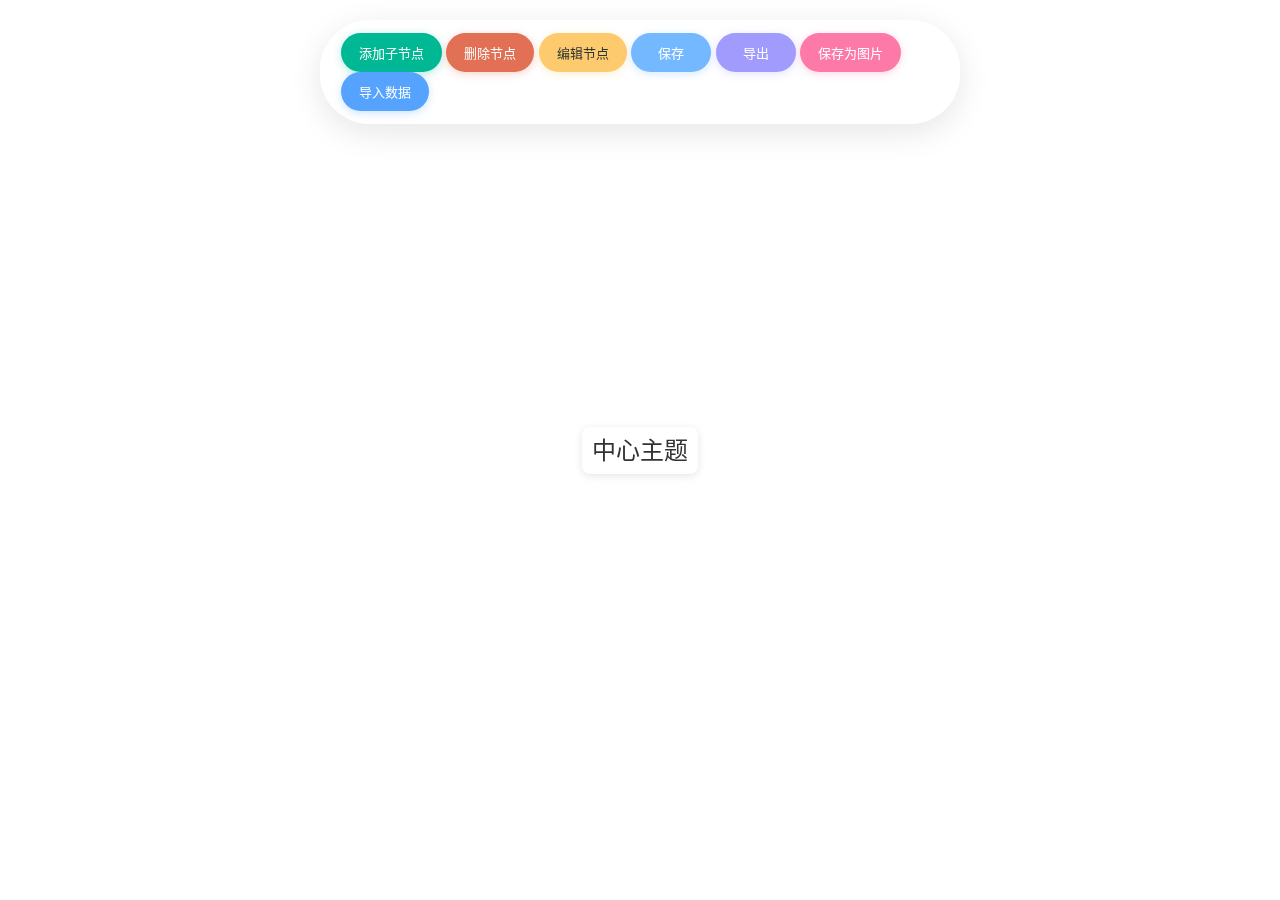
<file: assets/html/mind/index.html>
<!DOCTYPE html>
<html lang="zh-CN">
<head>
    <title>在线思维导图</title>
    <meta charset="utf-8">
    <!-- 引入 jsMind 样式 -->
    <link type="text/css" rel="stylesheet" href="./jsmind/style/jsmind.css" />
    <style>
        * {
            margin: 0;
            padding: 0;
            box-sizing: border-box;
        }
        
        body {
            font-family: -apple-system, BlinkMacSystemFont, 'Segoe UI', Roboto, 'Helvetica Neue', Arial, sans-serif;
            background: linear-gradient(135deg, #667eea 0%, #764ba2 100%);
            overflow: hidden;
            width: 100vw;
            height: 100vh;
        }
        
        html {
            overflow: hidden;
            width: 100%;
            height: 100%;
        }
        
        #jsmind_container {
            width: 100vw;
            height: 100vh;
            background: #ffffff;
            border-radius: 0;
            box-shadow: none;
            overflow: hidden;
            position: fixed;
            top: 0;
            left: 0;
        }
        
        #jsmind_container .jsmind-inner {
            overflow: hidden !important;
        }
        
        #jsmind_container canvas {
            overflow: hidden !important;
        }
        
        #jsmind_container jmnodes {
            overflow: hidden !important;
        }
        
        .toolbar {
            position: fixed;
            top: 20px;
            left: 50%;
            transform: translateX(-50%);
            z-index: 1000;
            
            gap: 8px;
            background: rgba(255, 255, 255, 0.95);
            backdrop-filter: blur(10px);
            padding: 12px 20px;
            border-radius: 50px;
            box-shadow: 0 8px 32px rgba(0, 0, 0, 0.1);
            border: 1px solid rgba(255, 255, 255, 0.2);
        }
        
        .toolbar button, .toolbar .button {
            padding: 10px 18px;
            border: none;
            border-radius: 25px;
            background: #6c5ce7;
            color: white;
            cursor: pointer;
            font-size: 13px;
            font-weight: 500;
            transition: all 0.3s cubic-bezier(0.4, 0, 0.2, 1);
            text-decoration: none;
            display: inline-flex;
            align-items: center;
            justify-content: center;
            min-width: 80px;
            box-shadow: 0 2px 8px rgba(108, 92, 231, 0.3);
        }
        
        .toolbar button:hover, .toolbar .button:hover {
            background: #5f3dc4;
            transform: translateY(-2px);
            box-shadow: 0 4px 16px rgba(108, 92, 231, 0.4);
        }
        
        .toolbar button:active, .toolbar .button:active {
            transform: translateY(0);
            box-shadow: 0 2px 8px rgba(108, 92, 231, 0.3);
        }
        
        /* 为不同功能的按钮设置不同颜色 */
        .toolbar button:nth-child(1) { background: #00b894; box-shadow: 0 2px 8px rgba(0, 184, 148, 0.3); }
        .toolbar button:nth-child(1):hover { background: #00a085; box-shadow: 0 4px 16px rgba(0, 184, 148, 0.4); }
        
        .toolbar button:nth-child(2) { background: #e17055; box-shadow: 0 2px 8px rgba(225, 112, 85, 0.3); }
        .toolbar button:nth-child(2):hover { background: #d63031; box-shadow: 0 4px 16px rgba(225, 112, 85, 0.4); }
        
        .toolbar button:nth-child(3) { background: #fdcb6e; color: #2d3436; box-shadow: 0 2px 8px rgba(253, 203, 110, 0.3); }
        .toolbar button:nth-child(3):hover { background: #f39c12; box-shadow: 0 4px 16px rgba(253, 203, 110, 0.4); }
        
        .toolbar button:nth-child(4) { background: #74b9ff; box-shadow: 0 2px 8px rgba(116, 185, 255, 0.3); }
        .toolbar button:nth-child(4):hover { background: #0984e3; box-shadow: 0 4px 16px rgba(116, 185, 255, 0.4); }
        
        .toolbar button:nth-child(5) { background: #a29bfe; box-shadow: 0 2px 8px rgba(162, 155, 254, 0.3); }
        .toolbar button:nth-child(5):hover { background: #6c5ce7; box-shadow: 0 4px 16px rgba(162, 155, 254, 0.4); }
        
        .toolbar button:nth-child(6) { background: #fd79a8; box-shadow: 0 2px 8px rgba(253, 121, 168, 0.3); }
        .toolbar button:nth-child(6):hover { background: #e84393; box-shadow: 0 4px 16px rgba(253, 121, 168, 0.4); }
        
        .toolbar .button { background: #55a3ff; box-shadow: 0 2px 8px rgba(85, 163, 255, 0.3); }
        .toolbar .button:hover { background: #3742fa; box-shadow: 0 4px 16px rgba(85, 163, 255, 0.4); }
        
        /* 隐藏文件输入框 */
        #importFile {
            display: none;
        }
        
        /* 响应式设计 */
        @media (max-width: 768px) {
            .toolbar {
                flex-wrap: wrap;
                gap: 6px;
                padding: 10px 15px;
                top: 10px;
            }
            
            .toolbar button, .toolbar .button {
                padding: 8px 14px;
                font-size: 12px;
                min-width: 70px;
            }
        }
        
        /* 思维导图节点样式优化 */
        jmnode {
            border-radius: 8px !important;
            box-shadow: 0 2px 8px rgba(0, 0, 0, 0.1) !important;
        }
        
        /* 右键菜单样式 */
        .context-menu {
            position: fixed;
            background: rgba(255, 255, 255, 0.95);
            backdrop-filter: blur(10px);
            border-radius: 12px;
            box-shadow: 0 8px 32px rgba(0, 0, 0, 0.15);
            border: 1px solid rgba(255, 255, 255, 0.2);
            padding: 8px 0;
            z-index: 10000;
            display: none;
            min-width: 160px;
        }
        
        .context-menu-item {
            padding: 12px 20px;
            cursor: pointer;
            font-size: 14px;
            font-weight: 500;
            color: #2d3436;
            transition: all 0.2s ease;
            display: flex;
            align-items: center;
            gap: 10px;
        }
        
        .context-menu-item:hover {
            background: rgba(108, 92, 231, 0.1);
            color: #6c5ce7;
        }
        
        .context-menu-item.disabled {
            color: #b2bec3;
            cursor: not-allowed;
        }
        
        .context-menu-item.disabled:hover {
            background: none;
            color: #b2bec3;
        }
        
        .context-menu-separator {
            height: 1px;
            background: rgba(0, 0, 0, 0.1);
            margin: 4px 0;
        }
        
        /* 图标样式 */
        .menu-icon {
            width: 16px;
            height: 16px;
            display: inline-block;
        }
    </style>
</head>
<body>
<!-- 隐藏的工具栏 -->
<div class="toolbar">
    <button onclick="addNode()">添加子节点</button>
    <button onclick="removeNode()">删除节点</button>
    <button onclick="editNode()">编辑节点</button>
    <button onclick="saveDataToLocal()">保存</button>
    <button onclick="downloadData()">导出</button>
    <button onclick="saveAsImage()">保存为图片</button>
    <input type="file" id="importFile" accept=".json" style="display: none;" onchange="importDataFromFile(event)">
    <label for="importFile" class="button">导入数据</label>
</div>

<!-- 右键菜单 -->
<div id="contextMenu" class="context-menu">
    <div class="context-menu-item" onclick="createNewMindMap()">
        <span class="menu-icon">🆕</span>
        <span>新建思维导图</span>
    </div>
    <div class="context-menu-separator"></div>
    <div class="context-menu-item" onclick="addNode()">
        <span class="menu-icon">➕</span>
        <span>添加子节点</span>
    </div>
    <div class="context-menu-item" onclick="editNode()">
        <span class="menu-icon">✏️</span>
        <span>编辑节点</span>
    </div>
    <div class="context-menu-separator"></div>
    <div class="context-menu-item" onclick="removeNode()">
        <span class="menu-icon">🗑️</span>
        <span>删除节点</span>
    </div>
    <div class="context-menu-separator"></div>
    <div class="context-menu-item" onclick="openLocalFile()">
        <span class="menu-icon">📂</span>
        <span>打开本地文件</span>
    </div>
    <div class="context-menu-item" onclick="saveToLocalFile()">
        <span class="menu-icon">💾</span>
        <span>保存到本地文件</span>
    </div>
    <div class="context-menu-separator"></div>
    <div class="context-menu-item" onclick="saveAsImage()">
        <span class="menu-icon">📷</span>
        <span>保存为图片</span>
    </div>
    <div class="context-menu-separator"></div>
    <div class="context-menu-item" onclick="generateShareURL()">
        <span class="menu-icon">🔗</span>
        <span>生成分享链接</span>
    </div>
</div>

<!-- 隐藏的文件输入 -->
<input type="file" id="openFile" accept=".json" style="display: none;" onchange="openLocalFileHandler(event)">
<a id="downloadLink" style="display: none;"></a>
<!-- 思维导图容器 -->
<div id="jsmind_container"></div>

<script src="./jsmind/js-legacy/jsmind.js"></script>
<script src="./jsmind/js-legacy/jsmind.draggable-node.js"></script>
<script src="./jsmind/js-legacy/jsmind.screenshot.js"></script>
<script>
    // 初始化思维导图
    let jm = null;
    let contextMenu = null;
    let selectedNode = null;
    let currentFileName = null; // 当前文件名
    let isModified = false; // 是否已修改
    
    const initMindMap = () => {
        const options = {
            container: 'jsmind_container',
            editable: true,
            theme: 'white',
        };

        // 尝试从URL参数获取数据，否则使用默认数据
        let data = loadDataFromURL() || getDefaultMindMapData();
        
        jm = new jsMind(options);
        jm.show(data);
        
        // 初始化右键菜单和事件监听
        initContextMenu();
        initDoubleClickHandler();
        initModificationTracking();
        initMouseControls();
        
        // 更新标题
        updateTitle();
    }
    
    // 从URL参数加载数据
    function loadDataFromURL() {
        try {
            const urlParams = new URLSearchParams(window.location.search);
            const jsonParam = urlParams.get('data') || urlParams.get('json');
            
            if (jsonParam) {
                // URL解码
                const decodedJson = decodeURIComponent(jsonParam);
                const data = JSON.parse(decodedJson);
                
                // 验证数据格式
                if (validateMindMapData(data)) {
                    // 设置文件名（如果有meta.name）
                    if (data.meta && data.meta.name) {
                        currentFileName = data.meta.name;
                    }
                    
                    // 显示成功提示
                    setTimeout(() => {
                        showZoomIndicator('从URL加载成功');
                    }, 500);
                    
                    return data;
                } else {
                    throw new Error('数据格式不正确');
                }
            }
        } catch (error) {
            console.error('URL参数解析失败:', error);
            
            // 显示错误提示
            setTimeout(() => {
                alert('JSON字符串有误：' + error.message);
                showZoomIndicator('JSON解析失败');
            }, 500);
        }
        
        return null;
    }
    
    // 验证思维导图数据格式
    function validateMindMapData(data) {
        // 检查基本结构
        if (!data || typeof data !== 'object') {
            return false;
        }
        
        // 检查必需字段
        if (!data.format || !data.data) {
            return false;
        }
        
        // 检查根节点
        if (!data.data.id || !data.data.topic) {
            return false;
        }
        
        return true;
    }
    
    // 获取默认思维导图数据
    function getDefaultMindMapData() {
        return {
            "meta": {
                "name": "新建思维导图",
                "author": "user",
                "version": "1.0"
            },
            "format": "node_tree",
            "data": {
                "id": "root",
                "topic": "中心主题",
                "children": []
            }
        };
    }
    
    // 更新页面标题
    function updateTitle() {
        const fileName = currentFileName || "新建思维导图";
        const modified = isModified ? " *" : "";
        document.title = `${fileName}${modified} - 在线思维导图`;
    }
    
    // 初始化修改跟踪
    function initModificationTracking() {
        // 监听思维导图的修改事件
        const container = document.getElementById('jsmind_container');
        
        // 使用MutationObserver监听DOM变化
        const observer = new MutationObserver(function(mutations) {
            mutations.forEach(function(mutation) {
                if (mutation.type === 'childList' || mutation.type === 'attributes') {
                    markAsModified();
                }
            });
        });
        
        observer.observe(container, {
            childList: true,
            subtree: true,
            attributes: true,
            attributeFilter: ['style', 'class']
        });
    }
    
    // 标记为已修改
    function markAsModified() {
        if (!isModified) {
            isModified = true;
            updateTitle();
        }
    }
    
    // 标记为未修改
    function markAsUnmodified() {
        isModified = false;
        updateTitle();
    }

    // 添加子节点
    function addNode() {
        const targetNode = selectedNode || jm.get_selected_node();
        if (targetNode) {
            const nodeId = Date.now().toString();
            jm.add_node(targetNode.id, nodeId, '新增子节点', {});
            markAsModified();
            hideContextMenu();
        }
    }

    // 删除节点
    function removeNode() {
        const targetNode = selectedNode || jm.get_selected_node();
        if (targetNode && targetNode.id !== 'root') {
            jm.remove_node(targetNode);
            markAsModified();
            hideContextMenu();
        }
    }

    // 编辑节点
    function editNode() {
        const targetNode = selectedNode || jm.get_selected_node();
        if (targetNode) {
            const newText = prompt('输入新内容', targetNode.topic);
            if (newText && newText !== targetNode.topic) {
                jm.update_node(targetNode.id, newText);
                markAsModified();
            }
            hideContextMenu();
        }
    }
    
    // 新建思维导图
    function createNewMindMap() {
        if (isModified) {
            const confirmed = confirm("当前思维导图已修改，是否保存？");
            if (confirmed) {
                saveToLocalFile();
                return; // 用户可能取消了保存，不继续新建
            }
        }
        
        const data = getDefaultMindMapData();
        jm.show(data);
        currentFileName = null;
        markAsUnmodified();
        hideContextMenu();
        
        // 提示用户
        setTimeout(() => {
            alert("新建思维导图成功！");
        }, 100);
    }
    
    // 打开本地文件
    function openLocalFile() {
        if (isModified) {
            const confirmed = confirm("当前思维导图已修改，是否保存？");
            if (confirmed) {
                saveToLocalFile();
                return; // 用户可能取消了保存，不继续打开
            }
        }
        
        document.getElementById('openFile').click();
        hideContextMenu();
    }
    
    // 处理打开本地文件
    function openLocalFileHandler(event) {
        const file = event.target.files[0];
        if (!file) return;

        const reader = new FileReader();
        reader.onload = function(e) {
            try {
                const mindData = JSON.parse(e.target.result);
                jm.show(mindData);
                currentFileName = file.name.replace('.json', '');
                markAsUnmodified();
                alert("文件打开成功！");
            } catch (error) {
                alert("文件格式错误，请选择有效的JSON文件。");
                console.error("解析文件失败:", error);
            }
        };
        reader.readAsText(file);
        
        // 清空input值，允许重复选择同一文件
        event.target.value = '';
    }
    
    // 保存到本地文件
    function saveToLocalFile() {
        const mindData = jm.get_data();
        const dataStr = JSON.stringify(mindData, null, 2);
        const blob = new Blob([dataStr], {type: 'application/json'});
        const url = URL.createObjectURL(blob);
        
        const downloadLink = document.getElementById('downloadLink');
        const fileName = currentFileName || '思维导图';
        downloadLink.href = url;
        downloadLink.download = `${fileName}.json`;
        downloadLink.click();
        
        // 清理URL对象
        setTimeout(() => {
            URL.revokeObjectURL(url);
        }, 100);
        
        // 如果是新文件，设置文件名
        if (!currentFileName) {
            currentFileName = fileName;
        }
        
        markAsUnmodified();
        hideContextMenu();
        
        // 提示用户
        setTimeout(() => {
            alert("文件保存成功！");
        }, 100);
    }
    
    // 生成分享链接
    function generateShareURL() {
        try {
            const mindData = jm.get_data();
            const jsonString = JSON.stringify(mindData);
            const encodedJson = encodeURIComponent(jsonString);
            
            // 构建分享URL
            const baseURL = window.location.origin + window.location.pathname;
            const shareURL = `${baseURL}?data=${encodedJson}`;
            
            // 复制到剪贴板
            if (navigator.clipboard && window.isSecureContext) {
                navigator.clipboard.writeText(shareURL).then(() => {
                    alert('分享链接已复制到剪贴板！其他人可以通过此链接直接查看您的思维导图。');
                }).catch(() => {
                    showShareURLDialog(shareURL);
                });
            } else {
                showShareURLDialog(shareURL);
            }
            
            hideContextMenu();
        } catch (error) {
            alert('生成分享链接失败：' + error.message);
        }
    }
    
    // 显示分享链接对话框
    function showShareURLDialog(url) {
        const dialog = prompt('分享链接已生成，请复制：', url);
        if (dialog !== null) {
            alert('请手动复制上面的链接进行分享。');
        }
    }
    
    function saveAsImage() {
        // 保存原始的水印函数
        const originalWatermark = jm.screenshot._watermark;
        
        // 临时替换水印函数，使用自定义文本
        jm.screenshot._watermark = function() {
            var c = this.canvas_elem;
            var ctx = this.canvas_ctx;
            ctx.textAlign = 'right';
            ctx.textBaseline = 'bottom';
            ctx.fillStyle = '#000';
            ctx.font = '11px Verdana,Arial,Helvetica,sans-serif';
            
            // 使用自定义文本替代原来的URL
            ctx.fillText('1_bit', c.width - 5.5, c.height - 2.5);
            
            // 左下角也可以显示自定义文本，或者留空
            ctx.textAlign = 'left';
            // ctx.fillText('1_bit', 5.5, c.height - 2.5); // 如果需要左下角也显示
        };
        
        // 执行截图
        jm.screenshot.shootDownload();
        
        // 恢复原始的水印函数
        jm.screenshot._watermark = originalWatermark;
        
        hideContextMenu();
    }

    // 初始化右键菜单
    function initContextMenu() {
        contextMenu = document.getElementById('contextMenu');
        const container = document.getElementById('jsmind_container');
        
        // 右键菜单事件
        container.addEventListener('contextmenu', function(e) {
            e.preventDefault();
            
            // 获取点击的节点
            const clickedElement = e.target.closest('jmnode');
            if (clickedElement) {
                const nodeId = clickedElement.getAttribute('nodeid');
                selectedNode = jm.get_node(nodeId);
                jm.select_node(selectedNode);
            } else {
                selectedNode = null;
            }
            
            // 显示右键菜单
            showContextMenu(e.clientX, e.clientY);
        });
        
        // 点击其他地方隐藏菜单
        document.addEventListener('click', function(e) {
            if (!contextMenu.contains(e.target)) {
                hideContextMenu();
            }
        });
        
        // 滚动时隐藏菜单
        window.addEventListener('scroll', hideContextMenu);
        window.addEventListener('resize', hideContextMenu);
    }
    
    // 显示右键菜单
    function showContextMenu(x, y) {
        contextMenu.style.display = 'block';
        contextMenu.style.left = x + 'px';
        contextMenu.style.top = y + 'px';
        
        // 确保菜单不会超出屏幕
        const rect = contextMenu.getBoundingClientRect();
        if (rect.right > window.innerWidth) {
            contextMenu.style.left = (x - rect.width) + 'px';
        }
        if (rect.bottom > window.innerHeight) {
            contextMenu.style.top = (y - rect.height) + 'px';
        }
        
        // 根据是否选中节点来启用/禁用菜单项
        updateContextMenuItems();
    }
    
    // 隐藏右键菜单
    function hideContextMenu() {
        contextMenu.style.display = 'none';
    }
    
    // 更新右键菜单项状态
    function updateContextMenuItems() {
        const menuItems = contextMenu.querySelectorAll('.context-menu-item');
        const hasSelectedNode = selectedNode !== null;
        const isRootNode = selectedNode && selectedNode.id === 'root';
        
        // 新建思维导图 - 始终可用
        // menuItems[0] - 新建思维导图
        
        // 添加子节点 - 需要选中节点
        menuItems[2].classList.toggle('disabled', !hasSelectedNode);
        
        // 编辑节点 - 需要选中节点
        menuItems[3].classList.toggle('disabled', !hasSelectedNode);
        
        // 删除节点 - 需要选中节点且不是根节点
        menuItems[5].classList.toggle('disabled', !hasSelectedNode || isRootNode);
        
        // 其他功能项始终可用
        // menuItems[7] - 打开本地文件
        // menuItems[8] - 保存到本地文件
        // menuItems[10] - 保存为图片
    }
    
    // 初始化双击事件处理
    function initDoubleClickHandler() {
        const container = document.getElementById('jsmind_container');
        
        container.addEventListener('dblclick', function(e) {
            const clickedElement = e.target.closest('jmnode');
            if (clickedElement) {
                const nodeId = clickedElement.getAttribute('nodeid');
                const node = jm.get_node(nodeId);
                jm.select_node(node);
                selectedNode = node;
                
                // 双击节点时添加子节点
                addNode();
            } else {
                // 双击空白区域重置视图
                setTimeout(() => {
                    const nodesContainer = container.querySelector('jmnodes');
                    const canvasElements = container.querySelectorAll('canvas');
                    
                    if (nodesContainer) {
                        const resetTransform = 'translate(0px, 0px) scale(1)';
                        nodesContainer.style.transform = resetTransform;
                        canvasElements.forEach(canvas => {
                            canvas.style.transform = resetTransform;
                        });
                        showZoomIndicator('重置视图');
                    }
                }, 10);
            }
        });
    }

    // 添加键盘快捷键支持
    document.addEventListener('keydown', function(e) {
        // Ctrl+N 新建
        if (e.ctrlKey && e.key === 'n') {
            e.preventDefault();
            createNewMindMap();
        }
        // Ctrl+O 打开
        else if (e.ctrlKey && e.key === 'o') {
            e.preventDefault();
            openLocalFile();
        }
        // Ctrl+S 保存
        else if (e.ctrlKey && e.key === 's') {
            e.preventDefault();
            saveToLocalFile();
        }
    });
    
    // 页面关闭前提醒保存
    window.addEventListener('beforeunload', function(e) {
        if (isModified) {
            e.preventDefault();
            e.returnValue = '您有未保存的修改，确定要离开吗？';
            return e.returnValue;
        }
    });

    // 初始化鼠标控制功能
    function initMouseControls() {
        const container = document.getElementById('jsmind_container');
        let scale = 1;
        let isDragging = false;
        let dragStartX = 0;
        let dragStartY = 0;
        let containerStartX = 0;
        let containerStartY = 0;
        
        // 等待jsMind完全初始化
        setTimeout(() => {
            // 获取思维导图的节点容器
            const nodesContainer = container.querySelector('jmnodes');
            const canvasElements = container.querySelectorAll('canvas');
            
            if (!nodesContainer) return;
            
            // 设置初始样式 - 只对节点容器和画布进行变换
            nodesContainer.style.transformOrigin = 'center center';
            nodesContainer.style.transition = 'transform 0.1s ease-out';
            
            canvasElements.forEach(canvas => {
                canvas.style.transformOrigin = 'center center';
                canvas.style.transition = 'transform 0.1s ease-out';
            });
            
            // 鼠标滚轮缩放功能
            container.addEventListener('wheel', function(e) {
                e.preventDefault();
                e.stopPropagation();
                
                const delta = e.deltaY > 0 ? -0.1 : 0.1;
                const newScale = Math.max(0.3, Math.min(3, scale + delta));
                
                if (newScale !== scale) {
                    scale = newScale;
                    
                    // 只缩放节点容器和画布，不缩放整个容器
                    const transform = `translate(${containerStartX}px, ${containerStartY}px) scale(${scale})`;
                    nodesContainer.style.transform = transform;
                    canvasElements.forEach(canvas => {
                        canvas.style.transform = transform;
                    });
                    
                    // 显示缩放提示
                    showZoomIndicator(Math.round(scale * 100) + '%');
                }
            }, { passive: false });
            
            // 鼠标中键按下开始拖拽
            container.addEventListener('mousedown', function(e) {
                if (e.button === 1) { // 中键
                    e.preventDefault();
                    isDragging = true;
                    dragStartX = e.clientX;
                    dragStartY = e.clientY;
                    
                    // 改变鼠标样式
                    container.style.cursor = 'grabbing';
                    nodesContainer.style.transition = 'none';
                    canvasElements.forEach(canvas => {
                        canvas.style.transition = 'none';
                    });
                }
            });
            
            // 鼠标移动时拖拽
            container.addEventListener('mousemove', function(e) {
                if (isDragging) {
                    e.preventDefault();
                    
                    const deltaX = e.clientX - dragStartX;
                    const deltaY = e.clientY - dragStartY;
                    
                    const newX = containerStartX + deltaX;
                    const newY = containerStartY + deltaY;
                    
                    const transform = `translate(${newX}px, ${newY}px) scale(${scale})`;
                    nodesContainer.style.transform = transform;
                    canvasElements.forEach(canvas => {
                        canvas.style.transform = transform;
                    });
                }
            });
            
            // 鼠标释放结束拖拽
            container.addEventListener('mouseup', function(e) {
                if (e.button === 1 && isDragging) {
                    isDragging = false;
                    
                    // 更新位置状态
                    const deltaX = e.clientX - dragStartX;
                    const deltaY = e.clientY - dragStartY;
                    containerStartX += deltaX;
                    containerStartY += deltaY;
                    
                    container.style.cursor = 'default';
                    nodesContainer.style.transition = 'transform 0.1s ease-out';
                    canvasElements.forEach(canvas => {
                        canvas.style.transition = 'transform 0.1s ease-out';
                    });
                }
            });
            
            // 防止中键点击的默认行为（如打开链接）
            container.addEventListener('auxclick', function(e) {
                if (e.button === 1) {
                    e.preventDefault();
                }
            });
            
            // 鼠标离开容器时结束拖拽
            container.addEventListener('mouseleave', function(e) {
                if (isDragging) {
                    isDragging = false;
                    container.style.cursor = 'default';
                    nodesContainer.style.transition = 'transform 0.1s ease-out';
                    canvasElements.forEach(canvas => {
                        canvas.style.transition = 'transform 0.1s ease-out';
                    });
                }
            });
            
        }, 100); // 延迟100ms确保jsMind完全初始化
    }
    
    // 显示缩放指示器
    function showZoomIndicator(text) {
        // 移除已存在的指示器
        const existingIndicator = document.getElementById('zoomIndicator');
        if (existingIndicator) {
            existingIndicator.remove();
        }
        
        // 创建新的指示器
        const indicator = document.createElement('div');
        indicator.id = 'zoomIndicator';
        indicator.textContent = text;
        indicator.style.cssText = `
            position: fixed;
            top: 50%;
            left: 50%;
            transform: translate(-50%, -50%);
            background: rgba(0, 0, 0, 0.8);
            color: white;
            padding: 10px 20px;
            border-radius: 20px;
            font-size: 16px;
            font-weight: bold;
            z-index: 10001;
            pointer-events: none;
            opacity: 1;
            transition: opacity 0.3s ease;
        `;
        
        document.body.appendChild(indicator);
        
        // 1秒后淡出并移除
        setTimeout(() => {
            indicator.style.opacity = '0';
            setTimeout(() => {
                if (indicator.parentNode) {
                    indicator.remove();
                }
            }, 300);
        }, 1000);
    }

    // 初始化
    window.onload = initMindMap;
</script>
</body>
</html>
</file>
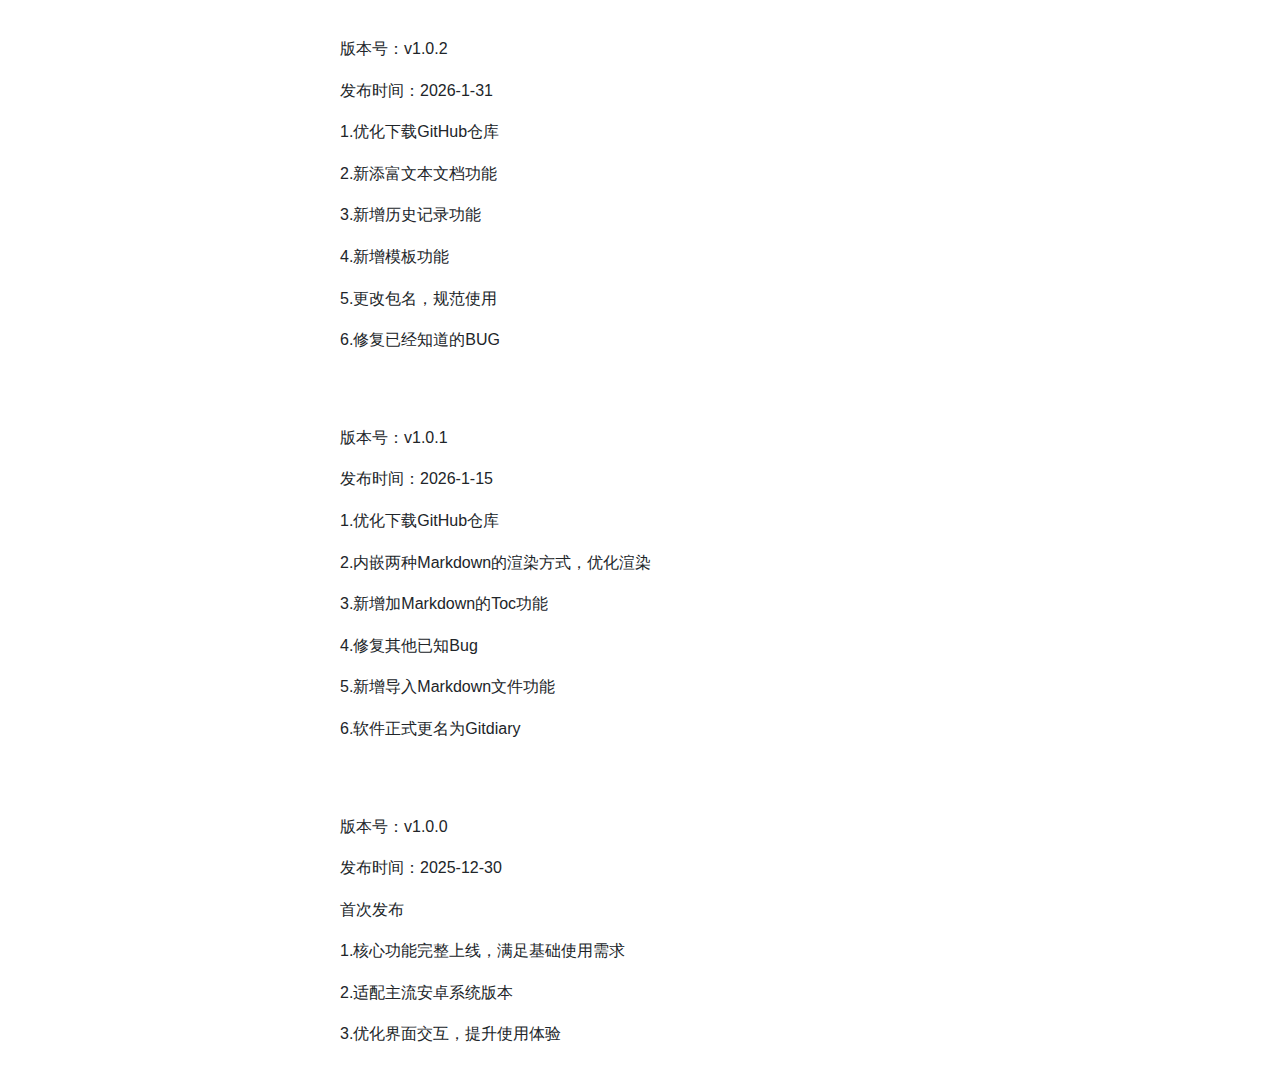
<file: assets/html/log.html>
<head>
    <link rel="shortcut icon" href="logo">
    <meta name="viewport" content="width=device-width, initial-scale=1, user-scalable=no, minimal-ui">
    <title>日志</title>
    <style>
        :root {
            --primary: #000000;
            --secondary: #03dac6;
            --background: #f8f9fa;
            --card-bg: #ffffff;
            --text: #212529;
        }

        body {
            font-family: 'Segoe UI', Roboto, -apple-system, BlinkMacSystemFont, sans-serif;
            margin: 0;
            padding: 0;

            color: var(--text);
            line-height: 1.6;
        }

        .top {
            background-color: var(--primary);
            height: 56px;
            box-shadow: 0 2px 4px rgba(0, 0, 0, 0.1);
        }

        h1 {
            text-align: left;
            color: var(--primary);
            margin-top: 20px;
            margin-left: 20px;
        }

        .center {
            max-width: 600px;
            margin: 0 auto;
            padding: 20px;
        }

        .card {
            max-width: 600px;
            margin-left: 20px;
            margin-right: 20px;
            padding: 20px;

        }

        p {
            margin: 16px 0;
        }

        a {
            color: var(--primary);
            text-decoration: none;
        }

        a:hover {
            text-decoration: underline;
        }

        @media (max-width: 640px) {

            .center,
            .card {
                margin: 16px;
                padding: 16px;
            }
        }
    </style>
</head>

<body>
    </div>
       <div class="center">
        <p class="version">版本号：v1.0.2</p>
        <p>发布时间：2026-1-31 <!-- 可替换为实际发布时间 --></p>
        <div class="content">
            <p>1.优化下载GitHub仓库</p>
            <p>2.新添富文本文档功能</p>
            <p>3.新增历史记录功能</p>
            <p>4.新增模板功能</p>
            <p>5.更改包名，规范使用</p>
            <p>6.修复已经知道的BUG</p>
        </div>
    </div>
   <div class="center">
        <p class="version">版本号：v1.0.1</p>
        <p>发布时间：2026-1-15 <!-- 可替换为实际发布时间 --></p>
        <div class="content">
            <p>1.优化下载GitHub仓库</p>
            <p>2.内嵌两种Markdown的渲染方式，优化渲染</p>
            <p>3.新增加Markdown的Toc功能</p>
            <p>4.修复其他已知Bug</p>
            <p>5.新增导入Markdown文件功能</p>
            <p>6.软件正式更名为Gitdiary</p>
        </div>
    </div>
    <div class="center">
        <p class="version">版本号：v1.0.0</p>
        <p>发布时间：2025-12-30 <!-- 可替换为实际发布时间 --></p>
        <div class="content">
            <p>首次发布</p>
            <p>1.核心功能完整上线，满足基础使用需求</p>
            <p>2.适配主流安卓系统版本</p>
            <p>3.优化界面交互，提升使用体验</p>

        </div>
    </div>

 
    <div class=""></div>

</body>

</html>
</file>
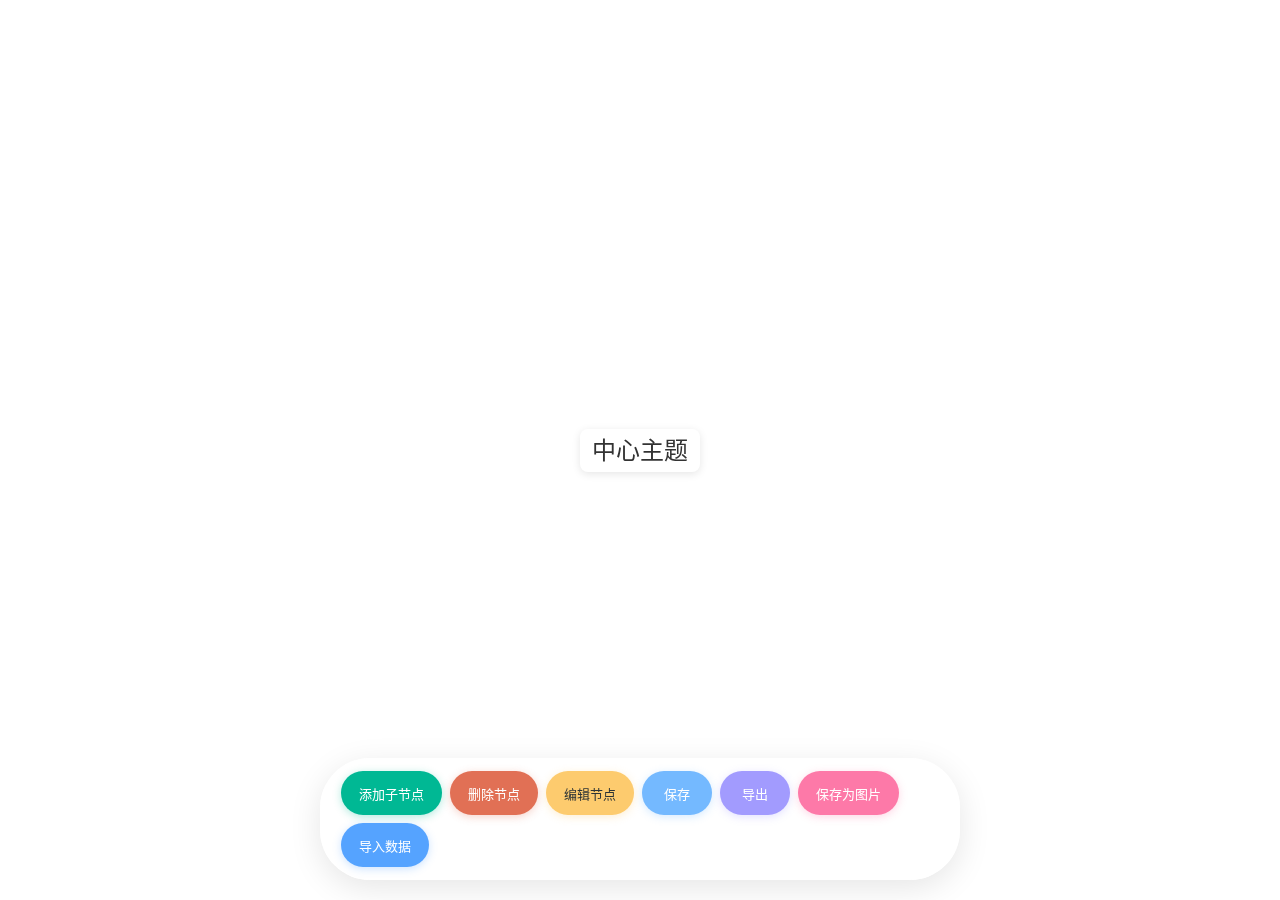
<file: assets/html/mind/mind.html>
<!DOCTYPE html>
<html lang="zh-CN">

<head>
    <title>在线思维导图</title>
    <meta charset="utf-8">
    <!-- 关键优化1：适配移动端视口，解决Flutter WebView尺寸问题 -->
    <meta name="viewport"
        content="width=device-width, initial-scale=1.0, maximum-scale=1.0, user-scalable=no, viewport-fit=cover">
    <meta name="apple-mobile-web-app-capable" content="yes">
    <meta name="apple-mobile-web-app-status-bar-style" content="black-translucent">
    <!-- 引入 jsMind 样式 -->
    <link type="text/css" rel="stylesheet" href="./jsmind/style/jsmind.css" />
    <style>
        * {
            margin: 0;
            padding: 0;
            box-sizing: border-box;
            -webkit-tap-highlight-color: transparent;
            /* 移除移动端点击高亮 */
        }

        body {
            font-family: -apple-system, BlinkMacSystemFont, 'Segoe UI', Roboto, 'Helvetica Neue', Arial, sans-serif;
            background: linear-gradient(135deg, #667eea 0%, #764ba2 100%);
            overflow: hidden;
            width: 100vw;
            height: 100vh;
            touch-action: manipulation;
            /* 优化移动端触摸行为 */
        }

        html {
            overflow: hidden;
            width: 100%;
            height: 100%;
            touch-action: none;
            /* 禁用浏览器默认触摸行为，避免冲突 */
        }

        #jsmind_container {
            width: 100vw;
            height: 100vh;
            background: #ffffff;
            border-radius: 0;
            box-shadow: none;
            overflow: hidden;
            position: fixed;
            top: 0;
            left: 0;
            touch-action: none;
            /* 关键：禁用默认触摸行为，自定义处理 */
            -webkit-user-select: none;
            /* 禁用文本选择 */
            user-select: none;
        }

        #jsmind_container .jsmind-inner {
            overflow: hidden !important;
        }

        #jsmind_container canvas {
            overflow: hidden !important;
        }

        #jsmind_container jmnodes {
            overflow: hidden !important;
        }

        /* 关键优化2：工具栏适配移动端，改为底部固定更易操作 */
        .toolbar {
            position: fixed;
            bottom: 20px;
            /* 移动端底部更易触摸 */
            left: 50%;
            transform: translateX(-50%);
            z-index: 1000;
            display: flex;
            /* 确保flex布局生效 */
            flex-wrap: wrap;
            /* 强制换行适配小屏 */
            gap: 8px;
            background: rgba(255, 255, 255, 0.95);
            backdrop-filter: blur(10px);
            -webkit-backdrop-filter: blur(10px);
            /* 兼容iOS */
            padding: 12px 20px;
            border-radius: 50px;
            box-shadow: 0 8px 32px rgba(0, 0, 0, 0.1);
            border: 1px solid rgba(255, 255, 255, 0.2);
            max-width: 90vw;
            /* 限制最大宽度 */
        }

        .toolbar button,
        .toolbar .button {
            padding: 12px 18px;
            /* 增大点击区域 */
            border: none;
            border-radius: 25px;
            background: #6c5ce7;
            color: white;
            cursor: pointer;
            font-size: 13px;
            font-weight: 500;
            transition: all 0.3s cubic-bezier(0.4, 0, 0.2, 1);
            text-decoration: none;
            display: inline-flex;
            align-items: center;
            justify-content: center;
            min-width: 70px;
            /* 减小最小宽度适配小屏 */
            min-height: 44px;
            /* 符合移动端最小点击区域标准 */
            box-shadow: 0 2px 8px rgba(108, 92, 231, 0.3);
            -webkit-tap-highlight-color: transparent;
        }

        .toolbar button:hover,
        .toolbar .button:hover {
            background: #5f3dc4;
            transform: translateY(-2px);
            box-shadow: 0 4px 16px rgba(108, 92, 231, 0.4);
        }

        .toolbar button:active,
        .toolbar .button:active {
            transform: translateY(0);
            box-shadow: 0 2px 8px rgba(108, 92, 231, 0.3);
            background: #5f3dc4;
            /* 增加点击反馈 */
        }

        /* 为不同功能的按钮设置不同颜色 */
        .toolbar button:nth-child(1) {
            background: #00b894;
            box-shadow: 0 2px 8px rgba(0, 184, 148, 0.3);
        }

        .toolbar button:nth-child(1):hover,
        .toolbar button:nth-child(1):active {
            background: #00a085;
            box-shadow: 0 4px 16px rgba(0, 184, 148, 0.4);
        }

        .toolbar button:nth-child(2) {
            background: #e17055;
            box-shadow: 0 2px 8px rgba(225, 112, 85, 0.3);
        }

        .toolbar button:nth-child(2):hover,
        .toolbar button:nth-child(2):active {
            background: #d63031;
            box-shadow: 0 4px 16px rgba(225, 112, 85, 0.4);
        }

        .toolbar button:nth-child(3) {
            background: #fdcb6e;
            color: #2d3436;
            box-shadow: 0 2px 8px rgba(253, 203, 110, 0.3);
        }

        .toolbar button:nth-child(3):hover,
        .toolbar button:nth-child(3):active {
            background: #f39c12;
            box-shadow: 0 4px 16px rgba(253, 203, 110, 0.4);
        }

        .toolbar button:nth-child(4) {
            background: #74b9ff;
            box-shadow: 0 2px 8px rgba(116, 185, 255, 0.3);
        }

        .toolbar button:nth-child(4):hover,
        .toolbar button:nth-child(4):active {
            background: #0984e3;
            box-shadow: 0 4px 16px rgba(116, 185, 255, 0.4);
        }

        .toolbar button:nth-child(5) {
            background: #a29bfe;
            box-shadow: 0 2px 8px rgba(162, 155, 254, 0.3);
        }

        .toolbar button:nth-child(5):hover,
        .toolbar button:nth-child(5):active {
            background: #6c5ce7;
            box-shadow: 0 4px 16px rgba(162, 155, 254, 0.4);
        }

        .toolbar button:nth-child(6) {
            background: #fd79a8;
            box-shadow: 0 2px 8px rgba(253, 121, 168, 0.3);
        }

        .toolbar button:nth-child(6):hover,
        .toolbar button:nth-child(6):active {
            background: #e84393;
            box-shadow: 0 4px 16px rgba(253, 121, 168, 0.4);
        }

        .toolbar .button {
            background: #55a3ff;
            box-shadow: 0 2px 8px rgba(85, 163, 255, 0.3);
        }

        .toolbar .button:hover,
        .toolbar .button:active {
            background: #3742fa;
            box-shadow: 0 4px 16px rgba(85, 163, 255, 0.4);
        }

        /* 隐藏文件输入框 */
        #importFile {
            display: none;
        }

        /* 关键优化3：深度响应式适配，覆盖更多移动设备尺寸 */
        @media (max-width: 768px) {
            .toolbar {
                flex-wrap: wrap;
                gap: 6px;
                padding: 10px 15px;
                bottom: 10px;
                /* 适配小屏底部间距 */
                border-radius: 20px;
                /* 小屏圆角更和谐 */
            }

            .toolbar button,
            .toolbar .button {
                padding: 10px 12px;
                font-size: 12px;
                min-width: 60px;
                min-height: 40px;
            }
        }

        /* 适配超小屏手机 */
        @media (max-width: 375px) {
            .toolbar {
                gap: 4px;
                padding: 8px 10px;
            }

            .toolbar button,
            .toolbar .button {
                padding: 8px 10px;
                font-size: 11px;
                min-width: 50px;
                min-height: 38px;
            }
        }

        /* 思维导图节点样式优化 */
        jmnode {
            border-radius: 8px !important;
            box-shadow: 0 2px 8px rgba(0, 0, 0, 0.1) !important;
            min-height: 40px;
            /* 增大节点触摸区域 */
            min-width: 80px;
            padding: 8px 12px !important;
        }

        /* 右键菜单样式 - 适配移动端 */
        .context-menu {
            position: fixed;
            background: rgba(255, 255, 255, 0.95);
            backdrop-filter: blur(10px);
            -webkit-backdrop-filter: blur(10px);
            border-radius: 12px;
            box-shadow: 0 8px 32px rgba(0, 0, 0, 0.15);
            border: 1px solid rgba(255, 255, 255, 0.2);
            padding: 8px 0;
            z-index: 10000;
            display: none;
            min-width: 180px;
            /* 增大菜单宽度适配触摸 */
            max-width: 80vw;
            /* 限制最大宽度 */
        }

        .context-menu-item {
            padding: 14px 20px;
            /* 增大菜单项触摸区域 */
            cursor: pointer;
            font-size: 14px;
            font-weight: 500;
            color: #2d3436;
            transition: all 0.2s ease;
            display: flex;
            align-items: center;
            gap: 10px;
            min-height: 44px;
            /* 符合移动端触摸标准 */
        }

        .context-menu-item:hover {
            background: rgba(108, 92, 231, 0.1);
            color: #6c5ce7;
        }

        .context-menu-item.disabled {
            color: #b2bec3;
            cursor: not-allowed;
        }

        .context-menu-item.disabled:hover {
            background: none;
            color: #b2bec3;
        }

        .context-menu-separator {
            height: 1px;
            background: rgba(0, 0, 0, 0.1);
            margin: 4px 0;
        }

        /* 图标样式 */
        .menu-icon {
            width: 16px;
            height: 16px;
            display: inline-block;
        }

        /* 缩放指示器优化 - 适配移动端 */
        #zoomIndicator {
            font-size: 18px !important;
            padding: 12px 24px !important;
            border-radius: 25px !important;
        }

        /* 关键：添加长按反馈样式 */
        .longpress-active {
            opacity: 0.8;
            transform: scale(0.98);
        }

        /* 适配Flutter WebView的滚动条隐藏 */
        ::-webkit-scrollbar {
            display: none;
        }
    </style>
</head>

<body>
    <!-- 工具栏 -->
    <div class="toolbar">
        <button onclick="addNode()" title="添加子节点">添加子节点</button>
        <button onclick="removeNode()" title="删除节点">删除节点</button>
        <button onclick="editNode()" title="编辑节点">编辑节点</button>
        <button onclick="saveDataToLocal()" title="保存">保存</button>
        <button onclick="downloadData()" title="导出">导出</button>
        <button onclick="saveAsImage()" title="保存为图片">保存为图片</button>
        <input type="file" id="importFile" accept=".json" style="display: none;" onchange="importDataFromFile(event)">
        <label for="importFile" class="button" title="导入数据">导入数据</label>
    </div>

    <!-- 右键菜单 -->
    <div id="contextMenu" class="context-menu">
        <div class="context-menu-item" onclick="createNewMindMap()">
            <span class="menu-icon">🆕</span>
            <span>新建思维导图</span>
        </div>
        <div class="context-menu-separator"></div>
        <div class="context-menu-item" onclick="addNode()">
            <span class="menu-icon">➕</span>
            <span>添加子节点</span>
        </div>
        <div class="context-menu-item" onclick="editNode()">
            <span class="menu-icon">✏️</span>
            <span>编辑节点</span>
        </div>
        <div class="context-menu-separator"></div>
        <div class="context-menu-item" onclick="removeNode()">
            <span class="menu-icon">🗑️</span>
            <span>删除节点</span>
        </div>
        <div class="context-menu-separator"></div>
        <div class="context-menu-item" onclick="openLocalFile()">
            <span class="menu-icon">📂</span>
            <span>打开本地文件</span>
        </div>
        <div class="context-menu-item" onclick="saveToLocalFile()">
            <span class="menu-icon">💾</span>
            <span>保存到本地文件</span>
        </div>
        <div class="context-menu-separator"></div>
        <div class="context-menu-item" onclick="saveAsImage()">
            <span class="menu-icon">📷</span>
            <span>保存为图片</span>
        </div>
        <div class="context-menu-separator"></div>
        <div class="context-menu-item" onclick="generateShareURL()">
            <span class="menu-icon">🔗</span>
            <span>生成分享链接</span>
        </div>
    </div>

    <!-- 隐藏的文件输入 -->
    <input type="file" id="openFile" accept=".json" style="display: none;" onchange="openLocalFileHandler(event)">
    <a id="downloadLink" style="display: none;"></a>
    <!-- 思维导图容器 -->
    <div id="jsmind_container"></div>

    <script src="./jsmind/js-legacy/jsmind.js"></script>
    <script src="./jsmind/js-legacy/jsmind.draggable-node.js"></script>
    <script src="./jsmind/js-legacy/jsmind.screenshot.js"></script>
    <script>
        // 初始化思维导图
        let jm = null;
        let contextMenu = null;
        let selectedNode = null;
        let currentFileName = null; // 当前文件名
        let isModified = false; // 是否已修改
        // 移动端触摸相关变量
        let touchStartX = 0;
        let touchStartY = 0;
        let touchStartTime = 0;
        let isLongPress = false;
        let longPressTimer = null;
        let lastTouchDistance = 0; // 记录双指距离，用于缩放

        const initMindMap = () => {
            const options = {
                container: 'jsmind_container',
                editable: true,
                theme: 'white',
            };

            // 尝试从URL参数获取数据，否则使用默认数据
            let data = loadDataFromURL() || getDefaultMindMapData();

            jm = new jsMind(options);
            jm.show(data);

            // 初始化右键菜单和事件监听
            // initContextMenu();
            initDoubleClickHandler();
            initModificationTracking();
            initMouseControls();
            // 关键优化4：初始化移动端触摸事件
            initTouchControls();

            // 更新标题
            updateTitle();
        }

        // 从URL参数加载数据
        function loadDataFromURL() {
            try {
                const urlParams = new URLSearchParams(window.location.search);
                const jsonParam = urlParams.get('data') || urlParams.get('json');

                if (jsonParam) {
                    // URL解码
                    const decodedJson = decodeURIComponent(jsonParam);
                    const data = JSON.parse(decodedJson);

                    // 验证数据格式
                    if (validateMindMapData(data)) {
                        // 设置文件名（如果有meta.name）
                        if (data.meta && data.meta.name) {
                            currentFileName = data.meta.name;
                        }

                        // 显示成功提示
                        setTimeout(() => {
                            showZoomIndicator('从URL加载成功');
                        }, 500);

                        return data;
                    } else {
                        throw new Error('数据格式不正确');
                    }
                }
            } catch (error) {
                console.error('URL参数解析失败:', error);

                // 显示错误提示
                setTimeout(() => {
                    alert('JSON字符串有误：' + error.message);
                    showZoomIndicator('JSON解析失败');
                }, 500);
            }

            return null;
        }

        // 验证思维导图数据格式
        function validateMindMapData(data) {
            // 检查基本结构
            if (!data || typeof data !== 'object') {
                return false;
            }

            // 检查必需字段
            if (!data.format || !data.data) {
                return false;
            }

            // 检查根节点
            if (!data.data.id || !data.data.topic) {
                return false;
            }

            return true;
        }

        // 获取默认思维导图数据
        function getDefaultMindMapData() {
            return {
                "meta": {
                    "name": "新建思维导图",
                    "author": "user",
                    "version": "1.0"
                },
                "format": "node_tree",
                "data": {
                    "id": "root",
                    "topic": "中心主题",
                    "children": []
                }
            };
        }

        // 更新页面标题
        function updateTitle() {
            const fileName = currentFileName || "新建思维导图";
            const modified = isModified ? " *" : "";
            document.title = `${fileName}${modified} - 在线思维导图`;
        }

        // 初始化修改跟踪
        function initModificationTracking() {
            // 监听思维导图的修改事件
            const container = document.getElementById('jsmind_container');

            // 使用MutationObserver监听DOM变化
            const observer = new MutationObserver(function (mutations) {
                mutations.forEach(function (mutation) {
                    if (mutation.type === 'childList' || mutation.type === 'attributes') {
                        markAsModified();
                    }
                });
            });

            observer.observe(container, {
                childList: true,
                subtree: true,
                attributes: true,
                attributeFilter: ['style', 'class']
            });
        }

        // 标记为已修改
        function markAsModified() {
            if (!isModified) {
                isModified = true;
                updateTitle();
            }
        }

        // 标记为未修改
        function markAsUnmodified() {
            isModified = false;
            updateTitle();
        }

        // 添加子节点
        function addNode() {
            const targetNode = selectedNode || jm.get_selected_node();
            if (targetNode) {
                const nodeId = Date.now().toString();
                jm.add_node(targetNode.id, nodeId, '新增子节点', {});
                markAsModified();
                hideContextMenu();
            }
        }

        // 删除节点
        function removeNode() {
            const targetNode = selectedNode || jm.get_selected_node();
            if (targetNode && targetNode.id !== 'root') {
                jm.remove_node(targetNode);
                markAsModified();
                hideContextMenu();
            }
        }

        // 编辑节点 - 优化移动端输入体验
        function editNode() {
            const targetNode = selectedNode || jm.get_selected_node();
            if (targetNode) {
                // 关键优化：适配移动端输入框
                const newText = prompt('输入新内容', targetNode.topic);
                if (newText !== null && newText !== targetNode.topic) { // 处理取消按钮
                    jm.update_node(targetNode.id, newText);
                    markAsModified();
                }
                hideContextMenu();
            }
        }

        // 新建思维导图
        function createNewMindMap() {
            if (isModified) {
                const confirmed = confirm("当前思维导图已修改，是否保存？");
                if (confirmed) {
                    saveToLocalFile();
                    return; // 用户可能取消了保存，不继续新建
                }
            }

            const data = getDefaultMindMapData();
            jm.show(data);
            currentFileName = null;
            markAsUnmodified();
            hideContextMenu();

            // 提示用户
            setTimeout(() => {
                alert("新建思维导图成功！");
            }, 100);
        }

        // 打开本地文件
        function openLocalFile() {
            if (isModified) {
                const confirmed = confirm("当前思维导图已修改，是否保存？");
                if (confirmed) {
                    saveToLocalFile();
                    return; // 用户可能取消了保存，不继续打开
                }
            }

            document.getElementById('openFile').click();
            hideContextMenu();
        }

        // 处理打开本地文件
        function openLocalFileHandler(event) {
            const file = event.target.files[0];
            if (!file) return;

            const reader = new FileReader();
            reader.onload = function (e) {
                try {
                    const mindData = JSON.parse(e.target.result);
                    jm.show(mindData);
                    currentFileName = file.name.replace('.json', '');
                    markAsUnmodified();
                    alert("文件打开成功！");
                } catch (error) {
                    alert("文件格式错误，请选择有效的JSON文件。");
                    console.error("解析文件失败:", error);
                }
            };
            reader.readAsText(file);

            // 清空input值，允许重复选择同一文件
            event.target.value = '';
        }

        // 保存到本地文件
        function saveToLocalFile() {
            const mindData = jm.get_data();
            const dataStr = JSON.stringify(mindData, null, 2);
            const blob = new Blob([dataStr], { type: 'application/json' });
            const url = URL.createObjectURL(blob);

            const downloadLink = document.getElementById('downloadLink');
            const fileName = currentFileName || '思维导图';
            downloadLink.href = url;
            downloadLink.download = `${fileName}.json`;
            downloadLink.click();

            // 清理URL对象
            setTimeout(() => {
                URL.revokeObjectURL(url);
            }, 100);

            // 如果是新文件，设置文件名
            if (!currentFileName) {
                currentFileName = fileName;
            }

            markAsUnmodified();
            hideContextMenu();

            // 提示用户
            setTimeout(() => {
                alert("文件保存成功！");
            }, 100);
        }

        // 生成分享链接
        function generateShareURL() {
            try {
                const mindData = jm.get_data();
                const jsonString = JSON.stringify(mindData);
                const encodedJson = encodeURIComponent(jsonString);

                // 构建分享URL
                const baseURL = window.location.origin + window.location.pathname;
                const shareURL = `${baseURL}?data=${encodedJson}`;

                // 复制到剪贴板 - 适配移动端
                if (navigator.clipboard && window.isSecureContext) {
                    navigator.clipboard.writeText(shareURL).then(() => {
                        alert('分享链接已复制到剪贴板！其他人可以通过此链接直接查看您的思维导图。');
                    }).catch(() => {
                        showShareURLDialog(shareURL);
                    });
                } else {
                    showShareURLDialog(shareURL);
                }

                hideContextMenu();
            } catch (error) {
                alert('生成分享链接失败：' + error.message);
            }
        }

        // 显示分享链接对话框
        function showShareURLDialog(url) {
            const dialog = prompt('分享链接已生成，请复制：', url);
            if (dialog !== null) {
                alert('请手动复制上面的链接进行分享。');
            }
        }

        function saveAsImage() {
            // 保存原始的水印函数
            const originalWatermark = jm.screenshot._watermark;

            // 临时替换水印函数，使用自定义文本
            jm.screenshot._watermark = function () {
                var c = this.canvas_elem;
                var ctx = this.canvas_ctx;
                ctx.textAlign = 'right';
                ctx.textBaseline = 'bottom';
                ctx.fillStyle = '#000';
                ctx.font = '11px Verdana,Arial,Helvetica,sans-serif';

                // 使用自定义文本替代原来的URL
                ctx.fillText('1_bit', c.width - 5.5, c.height - 2.5);

                // 左下角也可以显示自定义文本，或者留空
                ctx.textAlign = 'left';
                // ctx.fillText('1_bit', 5.5, c.height - 2.5); // 如果需要左下角也显示
            };

            // 执行截图
            jm.screenshot.shootDownload();

            // 恢复原始的水印函数
            jm.screenshot._watermark = originalWatermark;

            hideContextMenu();
        }

        // 初始化右键菜单
        function initContextMenu() {
            contextMenu = document.getElementById('contextMenu');
            const container = document.getElementById('jsmind_container');

            // 右键菜单事件（桌面端）
            container.addEventListener('contextmenu', function (e) {
                e.preventDefault();

                // 获取点击的节点
                const clickedElement = e.target.closest('jmnode');
                if (clickedElement) {
                    const nodeId = clickedElement.getAttribute('nodeid');
                    selectedNode = jm.get_node(nodeId);
                    jm.select_node(selectedNode);
                } else {
                    selectedNode = null;
                }

                // 显示右键菜单
                showContextMenu(e.clientX, e.clientY);
            });

            // 点击其他地方隐藏菜单
            document.addEventListener('click', function (e) {
                if (!contextMenu.contains(e.target)) {
                    hideContextMenu();
                }
            });

            // 滚动时隐藏菜单
            window.addEventListener('scroll', hideContextMenu);
            window.addEventListener('resize', hideContextMenu);
        }

        // 显示右键菜单
        function showContextMenu(x, y) {
            contextMenu.style.display = 'block';
            contextMenu.style.left = x + 'px';
            contextMenu.style.top = y + 'px';

            // 确保菜单不会超出屏幕 - 适配移动端
            const rect = contextMenu.getBoundingClientRect();
            const windowWidth = window.innerWidth;
            const windowHeight = window.innerHeight;

            // 水平方向适配
            if (rect.right > windowWidth) {
                contextMenu.style.left = Math.max(0, x - rect.width) + 'px';
            }
            // 垂直方向适配
            if (rect.bottom > windowHeight) {
                contextMenu.style.top = Math.max(0, y - rect.height) + 'px';
            }

            // 根据是否选中节点来启用/禁用菜单项
            updateContextMenuItems();
        }

        // 隐藏右键菜单
        function hideContextMenu() {
            contextMenu.style.display = 'none';
            // 清除长按计时器
            if (longPressTimer) {
                clearTimeout(longPressTimer);
                longPressTimer = null;
            }
            isLongPress = false;
        }

        // 更新右键菜单项状态
        function updateContextMenuItems() {
            const menuItems = contextMenu.querySelectorAll('.context-menu-item');
            const hasSelectedNode = selectedNode !== null;
            const isRootNode = selectedNode && selectedNode.id === 'root';

            // 新建思维导图 - 始终可用
            // menuItems[0] - 新建思维导图

            // 添加子节点 - 需要选中节点
            menuItems[2].classList.toggle('disabled', !hasSelectedNode);
            menuItems[2].style.pointerEvents = hasSelectedNode ? 'auto' : 'none'; // 移动端禁用点击

            // 编辑节点 - 需要选中节点
            menuItems[3].classList.toggle('disabled', !hasSelectedNode);
            menuItems[3].style.pointerEvents = hasSelectedNode ? 'auto' : 'none';

            // 删除节点 - 需要选中节点且不是根节点
            menuItems[5].classList.toggle('disabled', !hasSelectedNode || isRootNode);
            menuItems[5].style.pointerEvents = (hasSelectedNode && !isRootNode) ? 'auto' : 'none';

            // 其他功能项始终可用
            // menuItems[7] - 打开本地文件
            // menuItems[8] - 保存到本地文件
            // menuItems[10] - 保存为图片
        }

        // 初始化双击事件处理
        function initDoubleClickHandler() {
            const container = document.getElementById('jsmind_container');

            container.addEventListener('dblclick', function (e) {
                const clickedElement = e.target.closest('jmnode');
                if (clickedElement) {
                    const nodeId = clickedElement.getAttribute('nodeid');
                    const node = jm.get_node(nodeId);
                    jm.select_node(node);
                    selectedNode = node;

                    // 双击节点时添加子节点
                    addNode();
                } else {
                    // 双击空白区域重置视图
                    setTimeout(() => {
                        const nodesContainer = container.querySelector('jmnodes');
                        const canvasElements = container.querySelectorAll('canvas');

                        if (nodesContainer) {
                            const resetTransform = 'translate(0px, 0px) scale(1)';
                            nodesContainer.style.transform = resetTransform;
                            canvasElements.forEach(canvas => {
                                canvas.style.transform = resetTransform;
                            });
                            showZoomIndicator('重置视图');
                        }
                    }, 10);
                }
            });
        }

        // 添加键盘快捷键支持
        document.addEventListener('keydown', function (e) {
            // 阻止默认行为，避免与Flutter WebView冲突
            if (e.ctrlKey) {
                switch (e.key) {
                    case 'n': e.preventDefault(); createNewMindMap(); break;
                    case 'o': e.preventDefault(); openLocalFile(); break;
                    case 's': e.preventDefault(); saveToLocalFile(); break;
                }
            }
        });

        // 页面关闭前提醒保存 - 适配Flutter WebView
        window.addEventListener('beforeunload', function (e) {
            if (isModified) {
                e.preventDefault();
                e.returnValue = '您有未保存的修改，确定要离开吗？';
                return e.returnValue;
            }
        });

        // 初始化鼠标控制功能（桌面端）
        function initMouseControls() {
            const container = document.getElementById('jsmind_container');
            let scale = 1;
            let isDragging = false;
            let dragStartX = 0;
            let dragStartY = 0;
            let containerStartX = 0;
            let containerStartY = 0;

            // 等待jsMind完全初始化
            setTimeout(() => {
                // 获取思维导图的节点容器
                const nodesContainer = container.querySelector('jmnodes');
                const canvasElements = container.querySelectorAll('canvas');

                if (!nodesContainer) return;

                // 设置初始样式 - 只对节点容器和画布进行变换
                nodesContainer.style.transformOrigin = 'center center';
                nodesContainer.style.transition = 'transform 0.1s ease-out';

                canvasElements.forEach(canvas => {
                    canvas.style.transformOrigin = 'center center';
                    canvas.style.transition = 'transform 0.1s ease-out';
                });

                // 鼠标滚轮缩放功能
                container.addEventListener('wheel', function (e) {
                    e.preventDefault();
                    e.stopPropagation();

                    const delta = e.deltaY > 0 ? -0.1 : 0.1;
                    const newScale = Math.max(0.3, Math.min(3, scale + delta));

                    if (newScale !== scale) {
                        scale = newScale;

                        // 只缩放节点容器和画布，不缩放整个容器
                        const transform = `translate(${containerStartX}px, ${containerStartY}px) scale(${scale})`;
                        nodesContainer.style.transform = transform;
                        canvasElements.forEach(canvas => {
                            canvas.style.transform = transform;
                        });

                        // 显示缩放提示
                        showZoomIndicator(Math.round(scale * 100) + '%');
                    }
                }, { passive: false });

                // 鼠标中键按下开始拖拽
                container.addEventListener('mousedown', function (e) {
                    if (e.button === 1) { // 中键
                        e.preventDefault();
                        isDragging = true;
                        dragStartX = e.clientX;
                        dragStartY = e.clientY;

                        // 改变鼠标样式
                        container.style.cursor = 'grabbing';
                        nodesContainer.style.transition = 'none';
                        canvasElements.forEach(canvas => {
                            canvas.style.transition = 'none';
                        });
                    }
                });

                // 鼠标移动时拖拽
                container.addEventListener('mousemove', function (e) {
                    if (isDragging) {
                        e.preventDefault();

                        const deltaX = e.clientX - dragStartX;
                        const deltaY = e.clientY - dragStartY;

                        const newX = containerStartX + deltaX;
                        const newY = containerStartY + deltaY;

                        const transform = `translate(${newX}px, ${newY}px) scale(${scale})`;
                        nodesContainer.style.transform = transform;
                        canvasElements.forEach(canvas => {
                            canvas.style.transform = transform;
                        });
                    }
                });

                // 鼠标释放结束拖拽
                container.addEventListener('mouseup', function (e) {
                    if (e.button === 1 && isDragging) {
                        isDragging = false;

                        // 更新位置状态
                        const deltaX = e.clientX - dragStartX;
                        const deltaY = e.clientY - dragStartY;
                        containerStartX += deltaX;
                        containerStartY += deltaY;

                        container.style.cursor = 'default';
                        nodesContainer.style.transition = 'transform 0.1s ease-out';
                        canvasElements.forEach(canvas => {
                            canvas.style.transition = 'transform 0.1s ease-out';
                        });
                    }
                });

                // 防止中键点击的默认行为（如打开链接）
                container.addEventListener('auxclick', function (e) {
                    if (e.button === 1) {
                        e.preventDefault();
                    }
                });

                // 鼠标离开容器时结束拖拽
                container.addEventListener('mouseleave', function (e) {
                    if (isDragging) {
                        isDragging = false;
                        container.style.cursor = 'default';
                        nodesContainer.style.transition = 'transform 0.1s ease-out';
                        canvasElements.forEach(canvas => {
                            canvas.style.transition = 'transform 0.1s ease-out';
                        });
                    }
                });

            }, 100); // 延迟100ms确保jsMind完全初始化
        }

        // 关键优化5：初始化移动端触摸控制
        function initTouchControls() {
            const container = document.getElementById('jsmind_container');
            let scale = 1;
            let containerStartX = 0;
            let containerStartY = 0;
            let isTouchDragging = false;
            let touchDragStartX = 0;
            let touchDragStartY = 0;

            setTimeout(() => {
                const nodesContainer = container.querySelector('jmnodes');
                const canvasElements = container.querySelectorAll('canvas');

                if (!nodesContainer) return;

                // 触摸开始事件
                container.addEventListener('touchstart', function (e) {
                    e.preventDefault();
                    e.stopPropagation();

                    const touches = e.touches;

                    // 单指触摸 - 拖拽或长按
                    if (touches.length === 1) {
                        // 记录触摸起始位置和时间
                        touchStartX = touches[0].clientX;
                        touchStartY = touches[0].clientY;
                        touchStartTime = Date.now();
                        isTouchDragging = true;
                        touchDragStartX = touchStartX - containerStartX;
                        touchDragStartY = touchStartY - containerStartY;

                        // 长按检测（300ms）
                        longPressTimer = setTimeout(() => {
                            isLongPress = true;
                            // 获取触摸的节点
                            const element = document.elementFromPoint(touchStartX, touchStartY);
                            const clickedElement = element.closest('jmnode');

                            if (clickedElement) {
                                const nodeId = clickedElement.getAttribute('nodeid');
                                selectedNode = jm.get_node(nodeId);
                                jm.select_node(selectedNode);
                            } else {
                                selectedNode = null;
                            }

                            // 显示右键菜单
                            showContextMenu(touchStartX, touchStartY);
                        }, 300);

                        // 移除过渡效果，使拖拽更流畅
                        nodesContainer.style.transition = 'none';
                        canvasElements.forEach(canvas => {
                            canvas.style.transition = 'none';
                        });
                    }
                    // 双指触摸 - 缩放
                    else if (touches.length === 2) {
                        // 清除长按计时器
                        if (longPressTimer) {
                            clearTimeout(longPressTimer);
                            longPressTimer = null;
                        }

                        // 计算初始双指距离
                        const touch1 = touches[0];
                        const touch2 = touches[1];
                        lastTouchDistance = getDistance(touch1, touch2);
                    }
                }, { passive: false });

                // 触摸移动事件
                container.addEventListener('touchmove', function (e) {
                    e.preventDefault();
                    e.stopPropagation();

                    const touches = e.touches;

                    // 如果是长按状态，不处理移动
                    if (isLongPress) return;

                    // 单指拖拽
                    if (touches.length === 1 && isTouchDragging) {
                        const touch = touches[0];
                        const currentX = touch.clientX;
                        const currentY = touch.clientY;

                        // 计算新的位置
                        containerStartX = currentX - touchDragStartX;
                        containerStartY = currentY - touchDragStartY;

                        // 应用变换
                        const transform = `translate(${containerStartX}px, ${containerStartY}px) scale(${scale})`;
                        nodesContainer.style.transform = transform;
                        canvasElements.forEach(canvas => {
                            canvas.style.transform = transform;
                        });
                    }
                    // 双指缩放
                    else if (touches.length === 2) {
                        const touch1 = touches[0];
                        const touch2 = touches[1];
                        const currentDistance = getDistance(touch1, touch2);

                        // 计算缩放比例
                        if (lastTouchDistance > 0) {
                            const scaleDelta = currentDistance / lastTouchDistance;
                            const newScale = Math.max(0.3, Math.min(3, scale * scaleDelta));

                            if (newScale !== scale) {
                                scale = newScale;

                                // 应用缩放
                                const transform = `translate(${containerStartX}px, ${containerStartY}px) scale(${scale})`;
                                nodesContainer.style.transform = transform;
                                canvasElements.forEach(canvas => {
                                    canvas.style.transform = transform;
                                });

                                // 更新最后距离
                                lastTouchDistance = currentDistance;
                            }
                        }
                    }
                }, { passive: false });

                // 触摸结束事件
                container.addEventListener('touchend', function (e) {
                    e.preventDefault();
                    e.stopPropagation();

                    // 清除长按计时器
                    if (longPressTimer) {
                        clearTimeout(longPressTimer);
                        longPressTimer = null;
                    }

                    // 如果不是长按，且触摸时间很短（点击）
                    if (!isLongPress && Date.now() - touchStartTime < 300) {
                        // 处理单击事件 - 选中节点
                        const touches = e.changedTouches;
                        if (touches.length === 1) {
                            const touch = touches[0];
                            const element = document.elementFromPoint(touch.clientX, touch.clientY);
                            const clickedElement = element.closest('jmnode');

                            if (clickedElement) {
                                const nodeId = clickedElement.getAttribute('nodeid');
                                selectedNode = jm.get_node(nodeId);
                                jm.select_node(selectedNode);
                            }
                        }
                    }

                    // 恢复过渡效果
                    nodesContainer.style.transition = 'transform 0.1s ease-out';
                    canvasElements.forEach(canvas => {
                        canvas.style.transition = 'transform 0.1s ease-out';
                    });

                    // 重置状态
                    isTouchDragging = false;
                    isLongPress = false;
                    lastTouchDistance = 0;
                }, { passive: false });

                // 触摸取消事件（如来电、弹窗）
                container.addEventListener('touchcancel', function (e) {
                    e.preventDefault();
                    e.stopPropagation();

                    // 清理所有状态
                    if (longPressTimer) {
                        clearTimeout(longPressTimer);
                        longPressTimer = null;
                    }
                    isTouchDragging = false;
                    isLongPress = false;
                    lastTouchDistance = 0;

                    // 恢复过渡效果
                    nodesContainer.style.transition = 'transform 0.1s ease-out';
                    canvasElements.forEach(canvas => {
                        canvas.style.transition = 'transform 0.1s ease-out';
                    });
                }, { passive: false });

            }, 100);

            // 计算两点之间的距离
            function getDistance(touch1, touch2) {
                const dx = touch2.clientX - touch1.clientX;
                const dy = touch2.clientY - touch1.clientY;
                return Math.sqrt(dx * dx + dy * dy);
            }
        }

        // 显示缩放指示器
        function showZoomIndicator(text) {
            // 移除已存在的指示器
            const existingIndicator = document.getElementById('zoomIndicator');
            if (existingIndicator) {
                existingIndicator.remove();
            }

            // 创建新的指示器
            const indicator = document.createElement('div');
            indicator.id = 'zoomIndicator';
            indicator.textContent = text;
            indicator.style.cssText = `
            position: fixed;
            top: 50%;
            left: 50%;
            transform: translate(-50%, -50%);
            background: rgba(0, 0, 0, 0.8);
            color: white;
            padding: 10px 20px;
            border-radius: 20px;
            font-size: 16px;
            font-weight: bold;
            z-index: 10001;
            pointer-events: none;
            opacity: 1;
            transition: opacity 0.3s ease;
            /* 移动端适配 */
            font-size: 18px;
            padding: 12px 24px;
            border-radius: 25px;
        `;

            document.body.appendChild(indicator);

            // 1秒后淡出并移除
            setTimeout(() => {
                indicator.style.opacity = '0';
                setTimeout(() => {
                    if (indicator.parentNode) {
                        indicator.remove();
                    }
                }, 300);
            }, 1000);
        }

        // 兼容Flutter WebView的导出/保存函数
        function saveDataToLocal() {
            saveToLocalFile();
        }

        function downloadData() {
            saveToLocalFile();
        }

        // 关键：Flutter WebView通信支持（如果需要）
        window.addEventListener('message', function (event) {
            // 接收来自Flutter的消息
            try {
                const data = JSON.parse(event.data);
                switch (data.action) {
                    case 'loadMindMap':
                        jm.show(data.payload);
                        break;
                    case 'saveMindMap':
                        const mindData = jm.get_data();
                        // 发送数据回Flutter
                        window.parent.postMessage(JSON.stringify({
                            action: 'mindMapSaved',
                            payload: mindData
                        }), '*');
                        break;
                    case 'newMindMap':
                        createNewMindMap();
                        break;
                }
            } catch (e) {
                console.error('处理Flutter消息失败:', e);
            }
        });

        // 初始化
        window.onload = function () {
            // 确保DOM完全加载
            setTimeout(initMindMap, 0);
            // 通知Flutter页面已加载完成
            if (window.parent) {
                window.parent.postMessage(JSON.stringify({
                    action: 'pageLoaded',
                    payload: true
                }), '*');
            }
        };

        // 关键：防止Flutter WebView中的事件冲突
        document.addEventListener('touchmove', function (e) {
            if (isTouchDragging || isLongPress) {
                e.preventDefault();
            }
        }, { passive: false });
    </script>
</body>

</html>
</file>
<file: assets/html/mind/jsmind/style/jsmind.css>
/**
 * @license BSD
 * @copyright 2014-2025 hizzgdev@163.com
 * 
 * Project Home:
 *   https://github.com/hizzgdev/jsmind/
 */

/* important section */
.jsmind-inner {
    position: relative;
    overflow: auto;
    width: 100%;
    height: 100%;
    outline: none;
} /*box-shadow:0 0 2px #000;*/
.jsmind-inner {
    moz-user-select: -moz-none;
    -moz-user-select: none;
    -o-user-select: none;
    -khtml-user-select: none;
    -webkit-user-select: none;
    -ms-user-select: none;
    user-select: none;
}

.jsmind-inner canvas {
    position: absolute;
}

/* z-index:1 */
svg.jsmind {
    position: absolute;
    z-index: 1;
}
canvas.jsmind {
    position: absolute;
    z-index: 1;
}

/* z-index:2 */
jmnodes {
    position: absolute;
    z-index: 2;
    background-color: rgba(0, 0, 0, 0);
} /*background color is necessary*/
jmnode {
    position: absolute;
    cursor: default;
    max-width: 400px;
}
jmexpander {
    position: absolute;
    width: 11px;
    height: 11px;
    display: block;
    overflow: hidden;
    line-height: 12px;
    font-size: 10px;
    text-align: center;
    border-radius: 6px;
    border-width: 1px;
    border-style: solid;
    cursor: pointer;
}

.jmnode-overflow-wrap jmnodes {
    min-width: 420px;
}

.jmnode-overflow-hidden jmnode {
    white-space: nowrap;
    overflow: hidden;
    text-overflow: ellipsis;
}
/* default theme */
jmnode {
    padding: 10px;
    background-color: #fff;
    color: #333;
    border-radius: 5px;
    box-shadow: 1px 1px 1px #666;
    font: 16px/1.125 Verdana, Arial, Helvetica, sans-serif;
}
jmnode:hover {
    box-shadow: 2px 2px 8px #000;
    background-color: #ebebeb;
    color: #333;
}
jmnode.selected {
    background-color: #11f;
    color: #fff;
    box-shadow: 2px 2px 8px #000;
}
jmnode.root {
    font-size: 24px;
}
jmexpander {
    border-color: gray;
}
jmexpander:hover {
    border-color: #000;
}

@media screen and (max-device-width: 1024px) {
    jmnode {
        padding: 5px;
        border-radius: 3px;
        font-size: 14px;
    }
    jmnode.root {
        font-size: 21px;
    }
}
/* primary theme */
jmnodes.theme-primary jmnode {
    background-color: #428bca;
    color: #fff;
    border-color: #357ebd;
}
jmnodes.theme-primary jmnode:hover {
    background-color: #3276b1;
    border-color: #285e8e;
}
jmnodes.theme-primary jmnode.selected {
    background-color: #f1c40f;
    color: #fff;
}
jmnodes.theme-primary jmnode.root {
}
jmnodes.theme-primary jmexpander {
}
jmnodes.theme-primary jmexpander:hover {
}

/* warning theme */
jmnodes.theme-warning jmnode {
    background-color: #f0ad4e;
    border-color: #eea236;
    color: #fff;
}
jmnodes.theme-warning jmnode:hover {
    background-color: #ed9c28;
    border-color: #d58512;
}
jmnodes.theme-warning jmnode.selected {
    background-color: #11f;
    color: #fff;
}
jmnodes.theme-warning jmnode.root {
}
jmnodes.theme-warning jmexpander {
}
jmnodes.theme-warning jmexpander:hover {
}

/* danger theme */
jmnodes.theme-danger jmnode {
    background-color: #d9534f;
    border-color: #d43f3a;
    color: #fff;
}
jmnodes.theme-danger jmnode:hover {
    background-color: #d2322d;
    border-color: #ac2925;
}
jmnodes.theme-danger jmnode.selected {
    background-color: #11f;
    color: #fff;
}
jmnodes.theme-danger jmnode.root {
}
jmnodes.theme-danger jmexpander {
}
jmnodes.theme-danger jmexpander:hover {
}

/* success theme */
jmnodes.theme-success jmnode {
    background-color: #5cb85c;
    border-color: #4cae4c;
    color: #fff;
}
jmnodes.theme-success jmnode:hover {
    background-color: #47a447;
    border-color: #398439;
}
jmnodes.theme-success jmnode.selected {
    background-color: #11f;
    color: #fff;
}
jmnodes.theme-success jmnode.root {
}
jmnodes.theme-success jmexpander {
}
jmnodes.theme-success jmexpander:hover {
}

/* info theme */
jmnodes.theme-info jmnode {
    background-color: #5dc0de;
    border-color: #46b8da;
    color: #fff;
}
jmnodes.theme-info jmnode:hover {
    background-color: #39b3d7;
    border-color: #269abc;
}
jmnodes.theme-info jmnode.selected {
    background-color: #11f;
    color: #fff;
}
jmnodes.theme-info jmnode.root {
}
jmnodes.theme-info jmexpander {
}
jmnodes.theme-info jmexpander:hover {
}

/* greensea theme */
jmnodes.theme-greensea jmnode {
    background-color: #1abc9c;
    color: #fff;
}
jmnodes.theme-greensea jmnode:hover {
    background-color: #16a085;
}
jmnodes.theme-greensea jmnode.selected {
    background-color: #11f;
    color: #fff;
}
jmnodes.theme-greensea jmnode.root {
}
jmnodes.theme-greensea jmexpander {
}
jmnodes.theme-greensea jmexpander:hover {
}

/* nephrite theme */
jmnodes.theme-nephrite jmnode {
    background-color: #2ecc71;
    color: #fff;
}
jmnodes.theme-nephrite jmnode:hover {
    background-color: #27ae60;
}
jmnodes.theme-nephrite jmnode.selected {
    background-color: #11f;
    color: #fff;
}
jmnodes.theme-nephrite jmnode.root {
}
jmnodes.theme-nephrite jmexpander {
}
jmnodes.theme-nephrite jmexpander:hover {
}

/* belizehole theme */
jmnodes.theme-belizehole jmnode {
    background-color: #3498db;
    color: #fff;
}
jmnodes.theme-belizehole jmnode:hover {
    background-color: #2980b9;
}
jmnodes.theme-belizehole jmnode.selected {
    background-color: #11f;
    color: #fff;
}
jmnodes.theme-belizehole jmnode.root {
}
jmnodes.theme-belizehole jmexpander {
}
jmnodes.theme-belizehole jmexpander:hover {
}

/* wisteria theme */
jmnodes.theme-wisteria jmnode {
    background-color: #9b59b6;
    color: #fff;
}
jmnodes.theme-wisteria jmnode:hover {
    background-color: #8e44ad;
}
jmnodes.theme-wisteria jmnode.selected {
    background-color: #11f;
    color: #fff;
}
jmnodes.theme-wisteria jmnode.root {
}
jmnodes.theme-wisteria jmexpander {
}
jmnodes.theme-wisteria jmexpander:hover {
}

/* asphalt theme */
jmnodes.theme-asphalt jmnode {
    background-color: #34495e;
    color: #fff;
}
jmnodes.theme-asphalt jmnode:hover {
    background-color: #2c3e50;
}
jmnodes.theme-asphalt jmnode.selected {
    background-color: #11f;
    color: #fff;
}
jmnodes.theme-asphalt jmnode.root {
}
jmnodes.theme-asphalt jmexpander {
}
jmnodes.theme-asphalt jmexpander:hover {
}

/* orange theme */
jmnodes.theme-orange jmnode {
    background-color: #f1c40f;
    color: #fff;
}
jmnodes.theme-orange jmnode:hover {
    background-color: #f39c12;
}
jmnodes.theme-orange jmnode.selected {
    background-color: #11f;
    color: #fff;
}
jmnodes.theme-orange jmnode.root {
}
jmnodes.theme-orange jmexpander {
}
jmnodes.theme-orange jmexpander:hover {
}

/* pumpkin theme */
jmnodes.theme-pumpkin jmnode {
    background-color: #e67e22;
    color: #fff;
}
jmnodes.theme-pumpkin jmnode:hover {
    background-color: #d35400;
}
jmnodes.theme-pumpkin jmnode.selected {
    background-color: #11f;
    color: #fff;
}
jmnodes.theme-pumpkin jmnode.root {
}
jmnodes.theme-pumpkin jmexpander {
}
jmnodes.theme-pumpkin jmexpander:hover {
}

/* pomegranate theme */
jmnodes.theme-pomegranate jmnode {
    background-color: #e74c3c;
    color: #fff;
}
jmnodes.theme-pomegranate jmnode:hover {
    background-color: #c0392b;
}
jmnodes.theme-pomegranate jmnode.selected {
    background-color: #11f;
    color: #fff;
}
jmnodes.theme-pomegranate jmnode.root {
}
jmnodes.theme-pomegranate jmexpander {
}
jmnodes.theme-pomegranate jmexpander:hover {
}

/* clouds theme */
jmnodes.theme-clouds jmnode {
    background-color: #ecf0f1;
    color: #333;
}
jmnodes.theme-clouds jmnode:hover {
    background-color: #bdc3c7;
}
jmnodes.theme-clouds jmnode.selected {
    background-color: #11f;
    color: #fff;
}
jmnodes.theme-clouds jmnode.root {
}
jmnodes.theme-clouds jmexpander {
}
jmnodes.theme-clouds jmexpander:hover {
}

/* asbestos theme */
jmnodes.theme-asbestos jmnode {
    background-color: #95a5a6;
    color: #fff;
}
jmnodes.theme-asbestos jmnode:hover {
    background-color: #7f8c8d;
}
jmnodes.theme-asbestos jmnode.selected {
    background-color: #11f;
    color: #fff;
}
jmnodes.theme-asbestos jmnode.root {
}
jmnodes.theme-asbestos jmexpander {
}
jmnodes.theme-asbestos jmexpander:hover {
}
</file>
